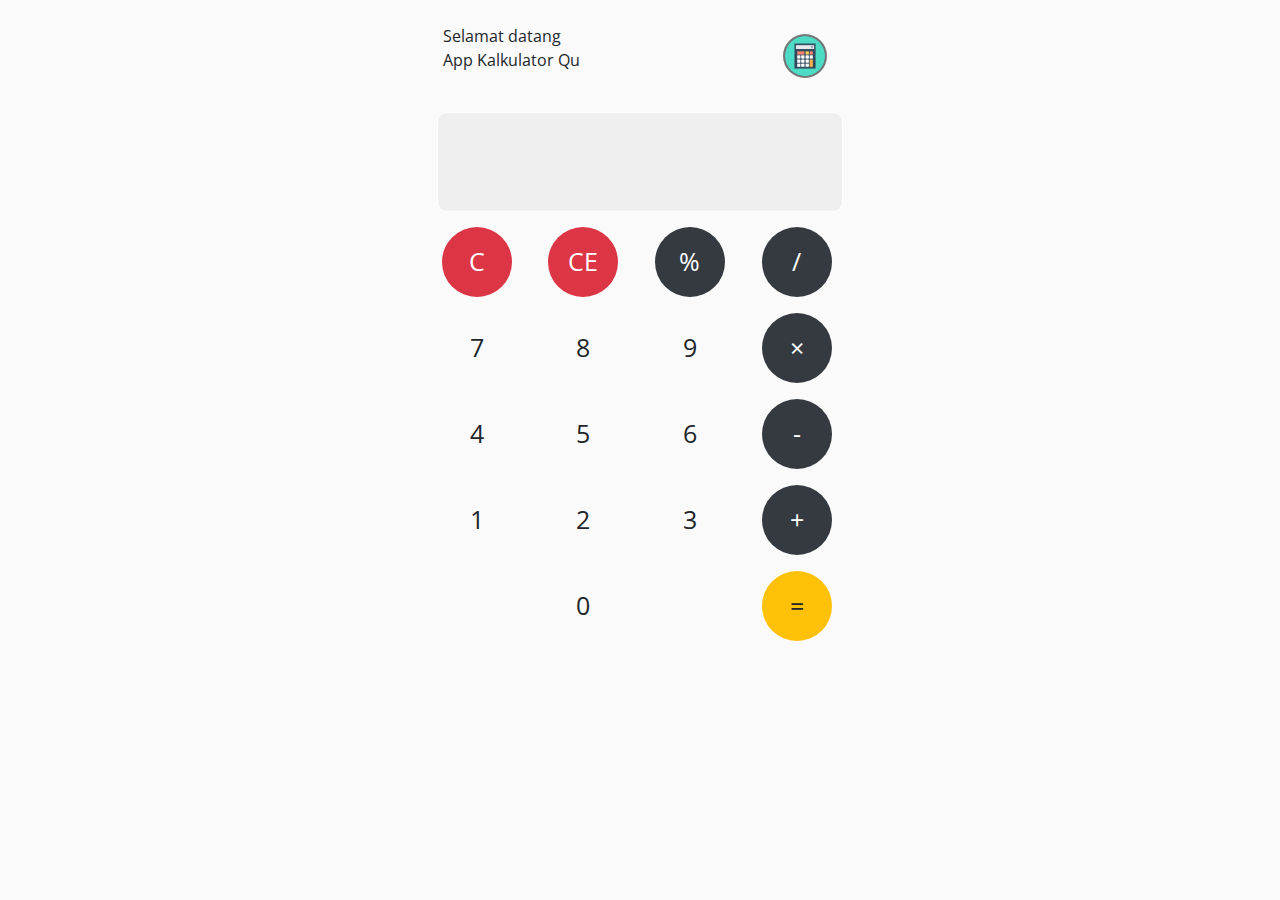
<file: Kalkulator Qu/index.html>
<!DOCTYPE html>
<html lang="en">

<head>
  <title>App Kalkulator Qu</title>
  <!-- Required meta tags -->
  <meta charset="utf-8">
  <meta name="viewport" content="width=device-width, initial-scale=1" >
  <link rel="stylesheet" type="text/css" href="assets/css/bootstrap.css">
  <link rel="stylesheet" type="text/css" href="assets/css/styles.css">
  <link href="https://fonts.googleapis.com/css?family=Open+Sans:600,700" rel="stylesheet">

  <link rel="shortcut icon" href="assets/images/favicon.ico">

  <link rel="manifest" href="manifest.json">
</head>

<body class="align-items-start pt-0 flex-column">
  <main role="main" class="container-fluid col-xl-4 col-lg-4 col-md-6 col-sm12 col-12 pt-0 pl-0 pr-0">
    <div id="container-user d-flex flex-row justify-content-between px-3 py4">
      <div class="container-user d-flex flex-row justify-content-between px-3 py-4">
        <div class="content-text flex-column w-100">
          <p class="bodytext2 color-black500 p-0 m-0" id="dataName">
            Selamat datang
          </p>
          <p class="headline6 color-black500 semibold p-0 m-0">
            App Kalkulator Qu
          </p>
        </div>
        <a class="content-image-profile flex-shrink" href="profile">
          <div class="frame-image">
            <img src="assets/images/calculator.png" alt="profile" srcset="" id="dataImage" />
          </div>
        </a>
      </div>
      <div id="calculator">
        <div id="result">
          <div id="history">
            <p id="history-value"></p>
          </div>
          <div id="output">
            <p id="output-values"></p>
          </div>
        </div>
        <div class="container-fluid">
          <div class="row mb-3">
            <div class="col-3 col-xs-3">
              <button class="btn btn-danger btn-circle btn-xl operator" id="clear">C</button>
            </div>
            <div class="col-3 col-xs-3">
              <button class="btn btn-danger btn-circle btn-xl operator" id="backspace">CE</button>
            </div>
            <div class="col-3 col-xs-3">
              <button class="btn btn-dark btn-circle btn-xl operator" id="%">%</button>
            </div>
            <div class="col-3 col-xs-3">
              <button class="btn btn-dark btn-circle btn-xl operator" id="/">/</button>
            </div>
          </div>
          <div class="row mb-3">
            <div class="col-3 col-xs-3">
              <button class="btn btn-gray btn-circle btn-xl number" id="7">7</button>
            </div>
            <div class="col-3 col-xs-3">
              <button class="btn btn-gray btn-circle btn-xl number" id="8">8</button>
            </div>
            <div class="col-3 col-xs-3">
              <button class="btn btn-gray btn-circle btn-xl number" id="9">9</button>
            </div>
            <div class="col-3 col-xs-3">
              <button class="btn btn-dark btn-circle btn-xl operator" id="*">&times;</button>
            </div>
          </div>
          <div class="row mb-3">
            <div class="col-3 col-xs-3">
              <button class="btn btn-gray btn-circle btn-xl number" id="4">4</button>
            </div>
            <div class="col-3 col-xs-3">
              <button class="btn btn-gray btn-circle btn-xl number" id="5">5</button>
            </div>
            <div class="col-3 col-xs-3">
              <button class="btn btn-gray btn-circle btn-xl number" id="6">6</button>
            </div>
            <div class="col-3 col-xs-3">
              <button class="btn btn-dark btn-circle btn-xl operator" id="-">-</button>
            </div>
          </div>
          <div class="row mb-3">
            <div class="col-3 col-xs-3">
              <button class="btn btn-gray btn-circle btn-xl number" id="1">1</button>
            </div>
            <div class="col-3 col-xs-3">
              <button class="btn btn-gray btn-circle btn-xl number" id="2">2</button>
            </div>
            <div class="col-3 col-xs-3">
              <button class="btn btn-gray btn-circle btn-xl number" id="3">3</button>
            </div>
            <div class="col-3 col-xs-3">
              <button class="btn btn-dark btn-circle btn-xl operator" id="+">+</button>
            </div>
          </div>
          <div class="row mb-3">
            <div class="col-3 col-xs-3">
              <button class="btn btn-gray btn-circle btn-xl empty" id="empty"></button>
            </div>
            <div class="col-3 col-xs-3">
              <button class="btn btn-gray btn-circle btn-xl number" id="0">0</button>
            </div>
            <div class="col-3 col-xs-3">
              <button class="btn btn-gray btn-circle btn-xl empty" id="empty"></button>
            </div>
            <div class="col-3 col-xs-3">
              <button class="btn btn-warning btn-circle btn-xl operator" id="=">=</button>
            </div>
          </div>
        </div>
      </div>
    </div>
  </main>
  <script src="assets/js/jquery-3.3.1.slim.min.js"></script>
  <script src="assets/js/bootstrap.js"></script>
  <script src="assets/js/script.js"></script>
  <script src="assets/js/register.js"></script>
  <script src="service-worker.js"></script>
</body>

</html>
</file>
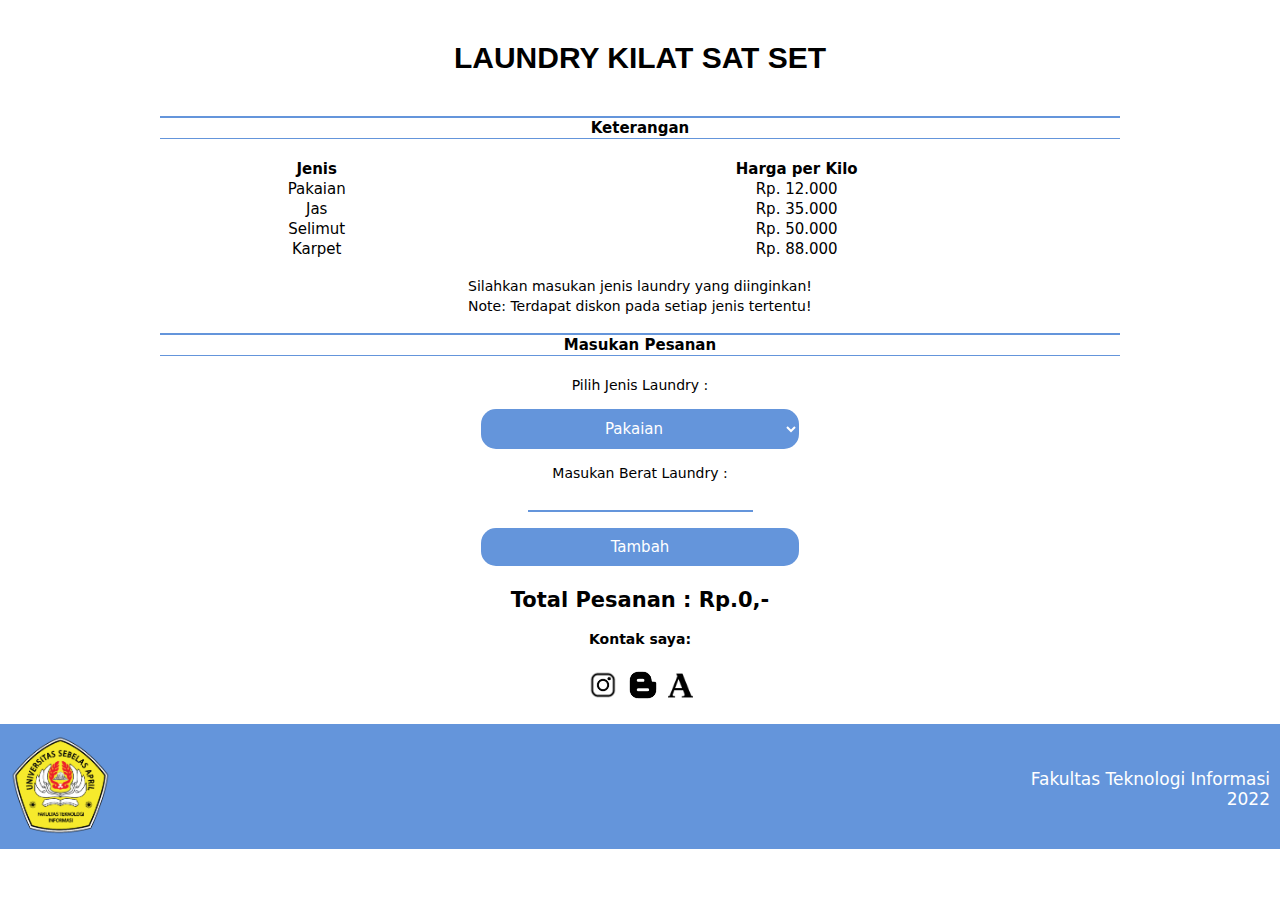
<file: Laundry Kilat Sat Set/index.html>
<!DOCTYPE html>
<html lang="en">

<head>
  <title>Laundry Kilat Sat Set</title>
  <!-- Required meta tags -->
  <meta charset="utf-8">
  <meta name="viewport" content="width=device-width, initial-scale=1">
  <link rel="stylesheet" type="text/css" href="assets/css/style.css">
  <link rel="manifest" href="manifest.json">
</head>

<body>
    <br>
<center>
    <table class="tabel1" cellspacing="0" cellpadding="0">
        <tr>
            <td><h2 class="h2">LAUNDRY KILAT SAT SET</h2></td>
        </tr>
    </table>
    <br>

    <table class="tabel3">
        <tr>
            <th>Keterangan</th>
        </tr>
    </table>
    
    <table class="tabel2">
        <tr>
            <td><br></td>
        </tr>
        <tr>
            <th>Jenis</th>
            <th>Harga per Kilo</th>
        </tr>
        <tr>
            <td>Pakaian</td>
            <td>Rp. 12.000</td>
        </tr>
        <tr>
            <td>Jas</td>
            <td>Rp. 35.000</td>
        </tr>
        <tr>
            <td>Selimut</td>
            <td>Rp. 50.000</td>
        </tr>
        <tr>
            <td>Karpet</td>
            <td>Rp. 88.000</td>
        </tr>
    </table>
<br>
    
<table>
    <tr>
        <td>Silahkan masukan jenis laundry yang diinginkan!</td>
    </tr>
    <tr>
        <td>Note: Terdapat diskon pada setiap jenis tertentu!</td>
    </tr>
</table>

<br>
<table class="tabel3">
    <tr>
        <th>Masukan Pesanan</th>
    </tr>
</table>

    <br>
    <div style="padding: 5px">
        <a>Pilih Jenis Laundry :</a><br><br>
        <select class="button" name="laundry" id="namaLaundry">
            <option value="Pakaian">Pakaian</option>
            <option value="Jas">Jas</option>
            <option value="Selimut">Selimut</option>
            <option value="Karpet">Karpet</option>
        </select>
        <br><br>
        <a>Masukan Berat Laundry : </a><br>
        <input class="kotak_input" type="number" name="berat" placeholder="">
        <br><br>
        <button class="button" onclick="tambahLaundry()">Tambah</button>
    </div>

<main>
    <div>
        <ul id="list-laundry" onchange="newTotal(this)"></ul>
    </div>
</main>

    <h2>Total Pesanan : <span id="total"></span></h2>
</center>

    <h4 text align="center"> Kontak saya:</h4>

	<center>
	<table border="0" cellspacing="0" cellpadding="5">
		<tr>
			<td>
				<a href="https://www.instagram.com/kiki_kim201" target="_blank">
				<img src="assets/images/instagram.png" alt="instagram" width="30">
				</a>
			</td>
			<td>
				<a href="https://rizkifauziaharief.blogspot.com/?m=1" target="_blank">
				<img src="assets/images/blog.png" alt="blog" width="30">
				</a>
			</td>
			<td>
				<a href="https://dikbasa.academia.edu/Rizkifauziaharief" target="_blank">
				<img src="assets/images/academia.png" alt="academia" width="25">
				</a>
			</td>
		</tr>
	</table>
	</center>
    <br>

    <table class="tabel4" cellspacing="5" cellpadding="5">
        <tr>
            <td rowspan="2"><img src="assets/images/LOGOFTI.png" alt="LOGOFTI" width="100"></td>
        </tr>
        <tr>
            <td align="right" style="color: white;">Fakultas Teknologi Informasi<br>2022</td>
        </tr>
    </table>

    <script src="assets/js/jquery-3.3.1.slim.min.js"></script>
    <script src="assets/js/bootstrap.js"></script>
    <script src="assets/js/laundry.js"></script>
    <script src="assets/js/register.js"></script>
    <script src="service-worker.js"></script>

</body>
</html>
</file>
<file: Kalkulator Qu/assets/css/styles.css>
html,
body {
    height: 100%;
}

body {
    display: -ms-flexbox;
    display: flex;
    -ms-flex-align: center;
    align-items: center;
    background-color: #f5f5f5;
    font-family: 'Open Sans', sans-serif;
}

#calculator {
    width: 100%;
    /* height: 100%;
    background-color: #eaedef; */
    border-radius: 5px;
}

#result {
    margin-left: 10px;
    margin-right: 10px;
    height: 100px;
    margin-bottom: 15px;
    background-color: #efefef;
    border-radius: 10px;
    border: #ffffff 1px solid;
}

#history {
    text-align: right;
    height: 20px;
    margin: 0 20px;
    padding-top: 20px;
    font-size: 15px;
    color: #919191;
}

#output {
    text-align: right;
    height: 60px;
    margin: 10px 20px;
    font-size: 30px;

}

#keyboard {
    height: 400px;
}

.operator,
.number,
.empty {
    border-width: 0;
}

.number,
.operator {
    cursor: pointer;
}

.number:active,
.operator:active {
    font-size: 13px;
}

.number:focus,
.operator:focus,
.empty:focus {
    outline: 0;
}

body {
    background-color: #fafafa;
}

.color-primary {
    color: #32a02d !important;
}

.background-primary {
    background-color: #32a02d !important;
}

.button-primary {
    background-color: #32a02d !important;
    color: #ffffff !important;
    border-radius: 8px !important;
    min-height: 48px;
}

.input-group-text {
    background-color: transparent !important;
    border: none !important;
}

.input-group {
    background-color: #f7f7fa;
    border-radius: 8px;
    min-height: 48px;
}

.form-control,
.form-control:focus {
    border: none !important;
    background-color: transparent !important;
    resize: none !important;
    outline: 0px none #fff !important;
}

input:focus,
select:focus,
textarea:focus,
button:focus {
    outline: none;
}

input.middle:focus {
    outline-width: 0;
}


.input-group-custom {
    background-color: #f7f7fa;
    border-radius: 8px !important;
    min-height: 48px !important;
    padding: 0px 0px 0px 16px;
    -ms-flex-align: center !important;
    align-items: center !important;
    display: -ms-flexbox !important;
    display: flex !important;
}

.form-input {
    display: block;
    width: 100%;
    min-height: 48px;
    font-size: 1rem;
    font-weight: 400;
    line-height: 1.5;
    color: #495057;
    background-color: transparent;
    outline: none;
    border: none;
    padding: 0px 16px;
}


.content-image-profile .frame-image {
    margin: 10px;
    background-color: #757778;
    border-radius: 100%;
}

.content-image-profile .frame-image img {
    width: 40px;
    height: 40px;
    object-fit: cover;
    border-radius: 100%;
    margin: 2px;
}

.container-image-profile {
    width: 100px;
    height: 100px;
    background-color: #d1d2d2;
    border-radius: 50%;
    cursor: pointer;
}

.container-image-profile img {
    width: 96px;
    height: 96px;
    border-radius: 50%;
    margin: 2px;
    object-fit: cover;
}


.content-profile {
    background-color: #fff;
    padding: 16px;
    border-radius: 18px;
    box-shadow: 4px 4px 8px 0px rgba(38, 50, 56, 0.1);
}


 .btn-circle.btn-xl {
     width: 70px;
     height: 70px;
     padding: 10px 16px;
     border-radius: 35px;
     font-size: 25px;
     text-align: center;
 }
</file>
<file: Laundry Kilat Sat Set/assets/css/style.css>
body {
    background-color: white;
    position: relative;
    margin: auto;
    background-size: 100%;
    font-family: system-ui, -apple-system, BlinkMacSystemFont, 'Segoe UI', Roboto, Oxygen, Ubuntu, Cantarell, 'Open Sans', 'Helvetica Neue', sans-serif;
    font-size: 14px;
}
#output {
    text-align: center;
    height: 60px;
    margin: 10px 20px;
    font-size: 50px;
}
.h2{
    font-weight: bold;
    font-size: 30px;
    font-family: 'Trebuchet MS', 'Lucida Sans Unicode', 'Lucida Grande', 'Lucida Sans', Arial, sans-serif;
}
.button {
    background: #6495db;
    font-family: system-ui, -apple-system, BlinkMacSystemFont, 'Segoe UI', Roboto, Oxygen, Ubuntu, Cantarell, 'Open Sans', 'Helvetica Neue', sans-serif;
    font-size: 15px;
	color: white;
	width: 25%;
	border: none;
	border-radius: 15px;
	padding: 10px 20px;
	cursor: pointer;
    text-align: center;
}
.kotak_input{
    border: 0;
	z-index: 1;
	background-color: transparent;
	border-bottom: 2px solid #6495db; 
	font: inherit;
	font-size: 1.125rem;
	padding: .25rem 0;
    text-align: center;
}
.tabel1 {
    font-family: system-ui, -apple-system, BlinkMacSystemFont, 'Segoe UI', Roboto, Oxygen, Ubuntu, Cantarell, 'Open Sans', 'Helvetica Neue', sans-serif;
    color: black;
    font-size: 14pt;
    border: none;
	border-radius: 10px;
    width: 95%;
    text-align: center;
}
.tabel2 {
    font-family: system-ui, -apple-system, BlinkMacSystemFont, 'Segoe UI', Roboto, Oxygen, Ubuntu, Cantarell, 'Open Sans', 'Helvetica Neue', sans-serif;
    border-collapse: collapse;
    font-size: 15px;
    width: 75%;
    text-align: center;
}
.tabel3 {
    font-family: system-ui, -apple-system, BlinkMacSystemFont, 'Segoe UI', Roboto, Oxygen, Ubuntu, Cantarell, 'Open Sans', 'Helvetica Neue', sans-serif;
    border-top: 2px solid #6495db;
    border-bottom: 1px solid #6495db;
    border-collapse: collapse;
    font-size: 15px;
    width: 75%;
    text-align: center;
}
.tabel4 {
    background-color: #6495db;
    color: #eee;
    font-family: system-ui, -apple-system, BlinkMacSystemFont, 'Segoe UI', Roboto, Oxygen, Ubuntu, Cantarell, 'Open Sans', 'Helvetica Neue', sans-serif;
    font-size: 17px;
    width: 100%;
}
</file>
